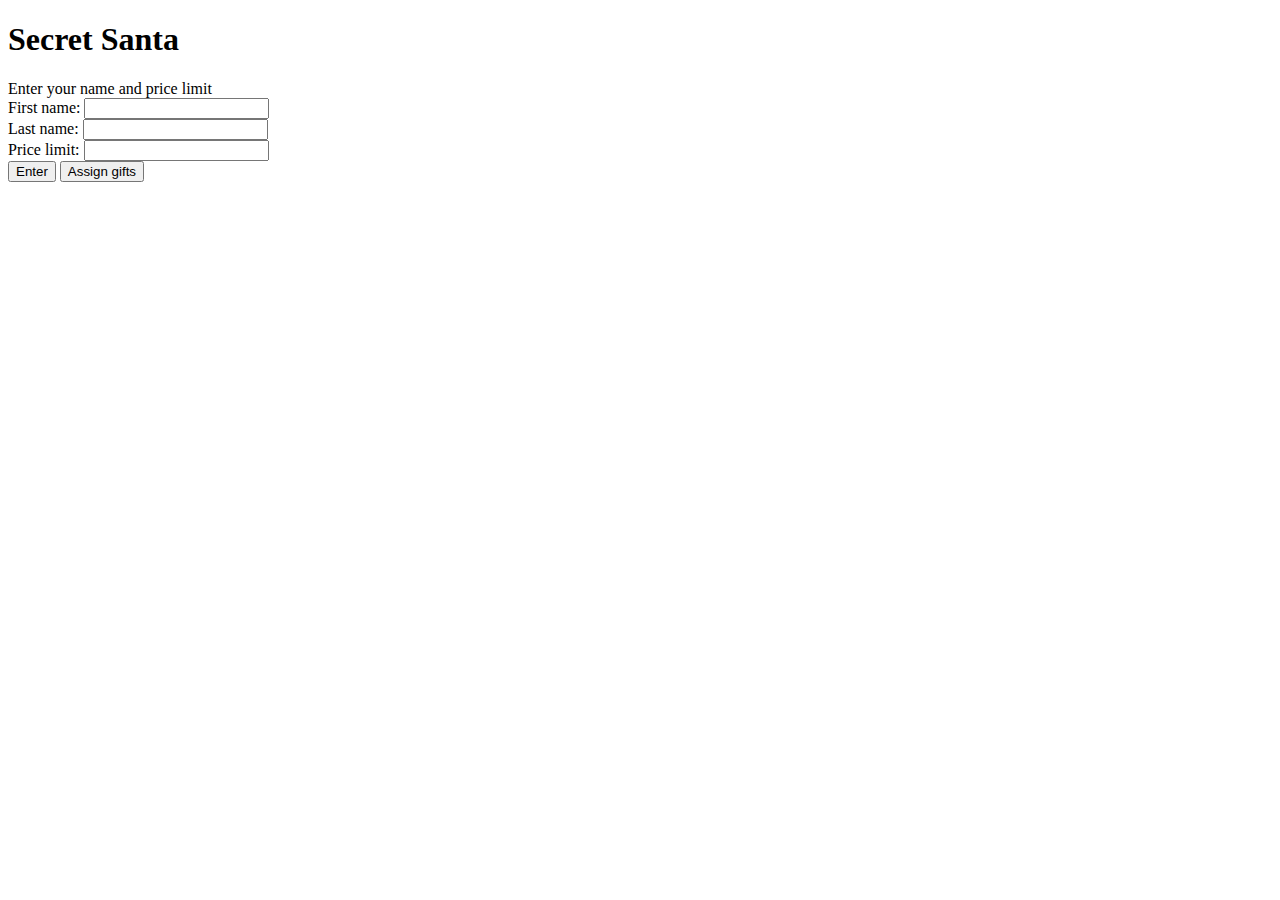
<file: frontend/index.html>
<!doctype html>
<html lang="en">

<head>
    <meta charset="utf-8">
    <title>Secret Santa</title>
</head>

<body>
    <h1>Secret Santa</h1>
    <div id="input-container">
        <label>Enter your name and price limit</label><br>
        First name: <input type="text" id="firstName" name="firstName" required><br>
        Last name: <input type="text" id="lastName" name="lastName" required><br>
        Price limit: <input type="text" id="priceLimit" name="priceLimit" required><br>
        <button type="button" onclick="alert('Hello world!')">Enter</button>
        <!-- TODO: On click for buttons -->
        <button type="button" onclick="alert('Hello world!')">Assign gifts</button>
    </div>

    <div id="output-container">
        <!-- TODO: Display output here -->
    </div>

</body>

</html>
</file>
